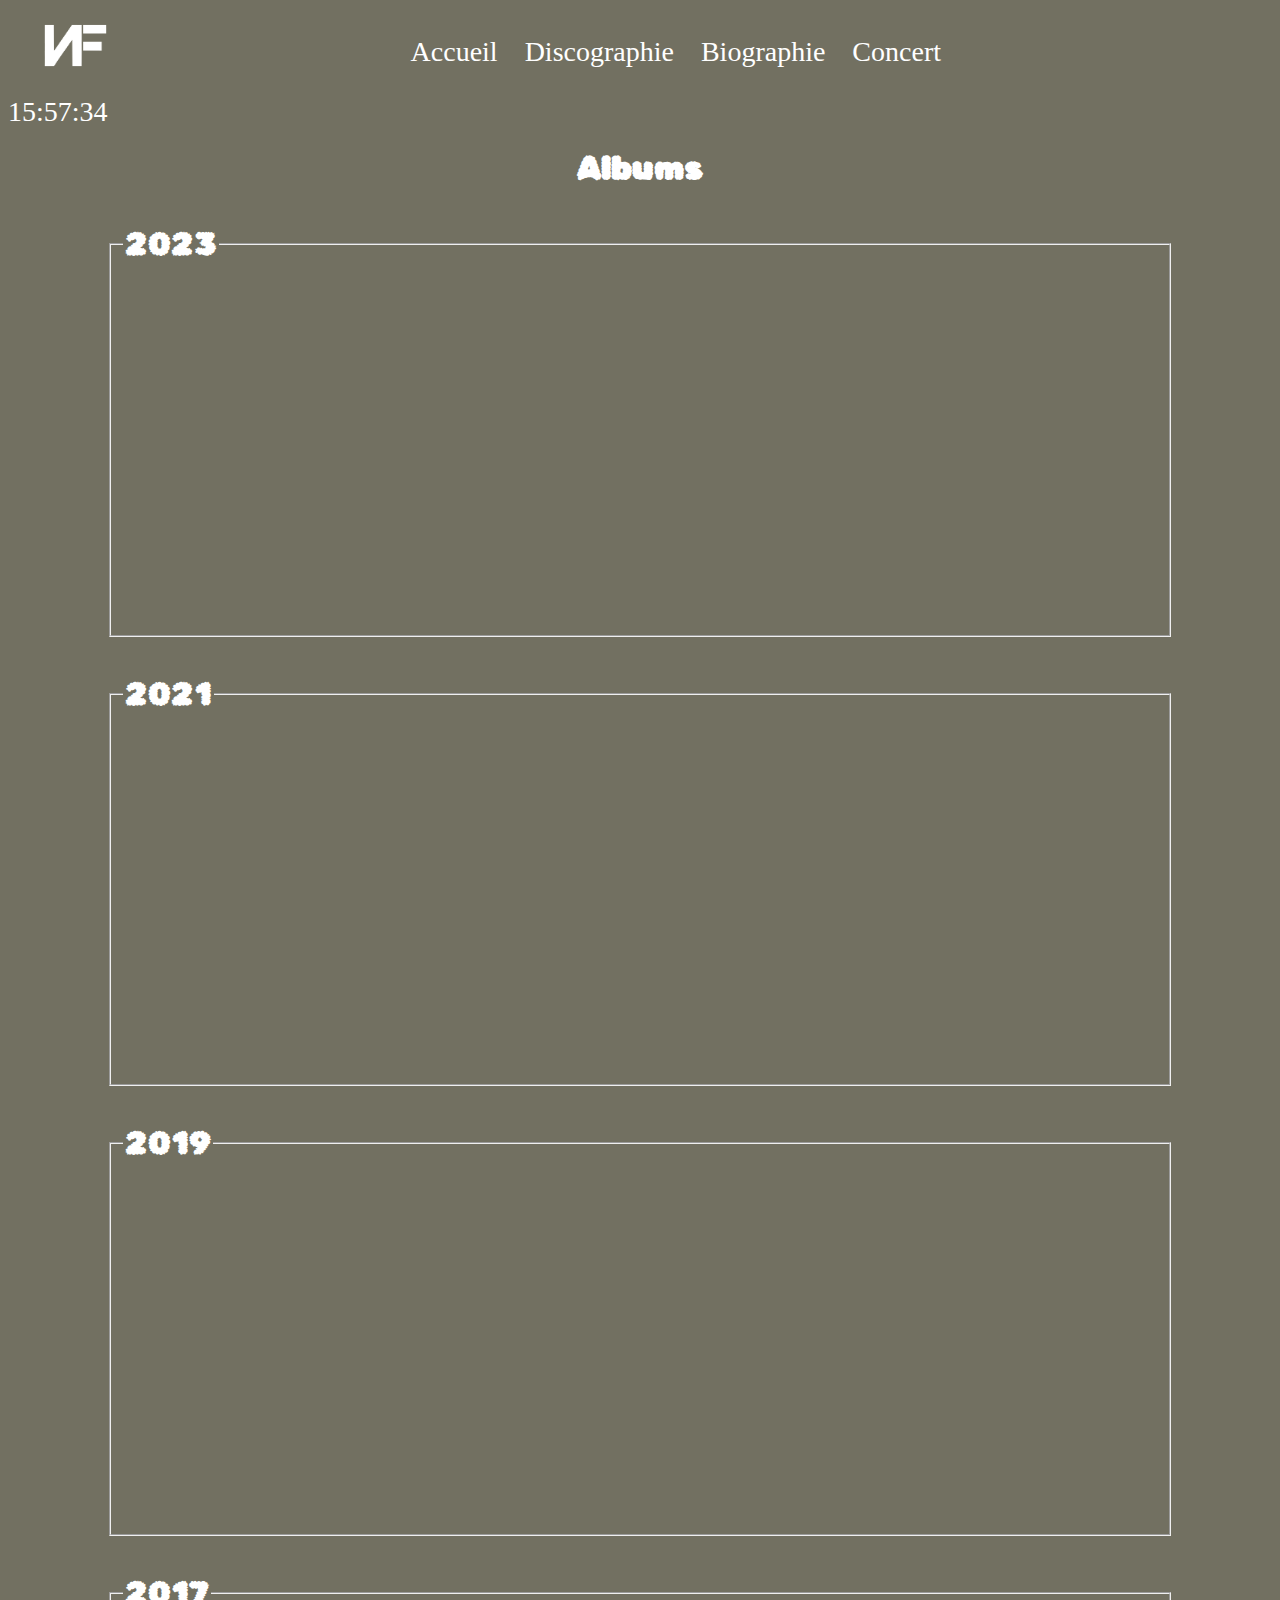
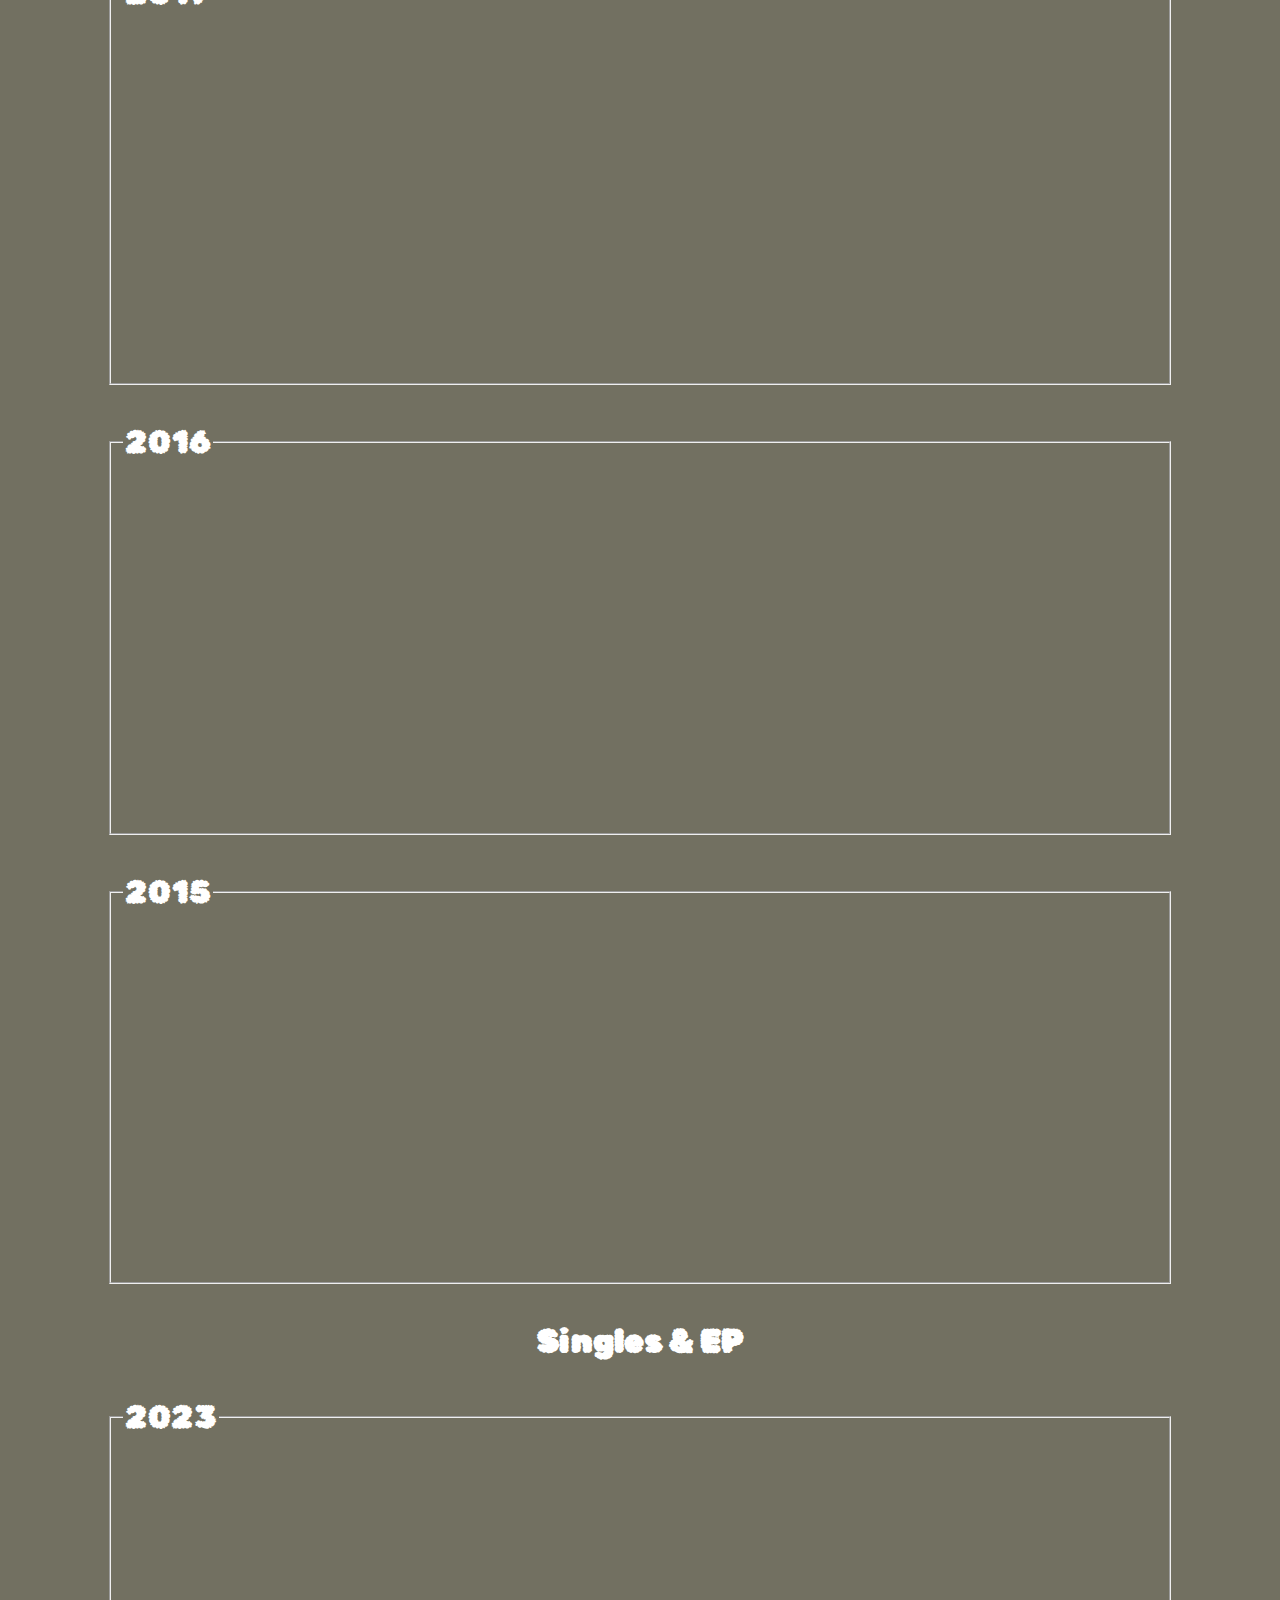
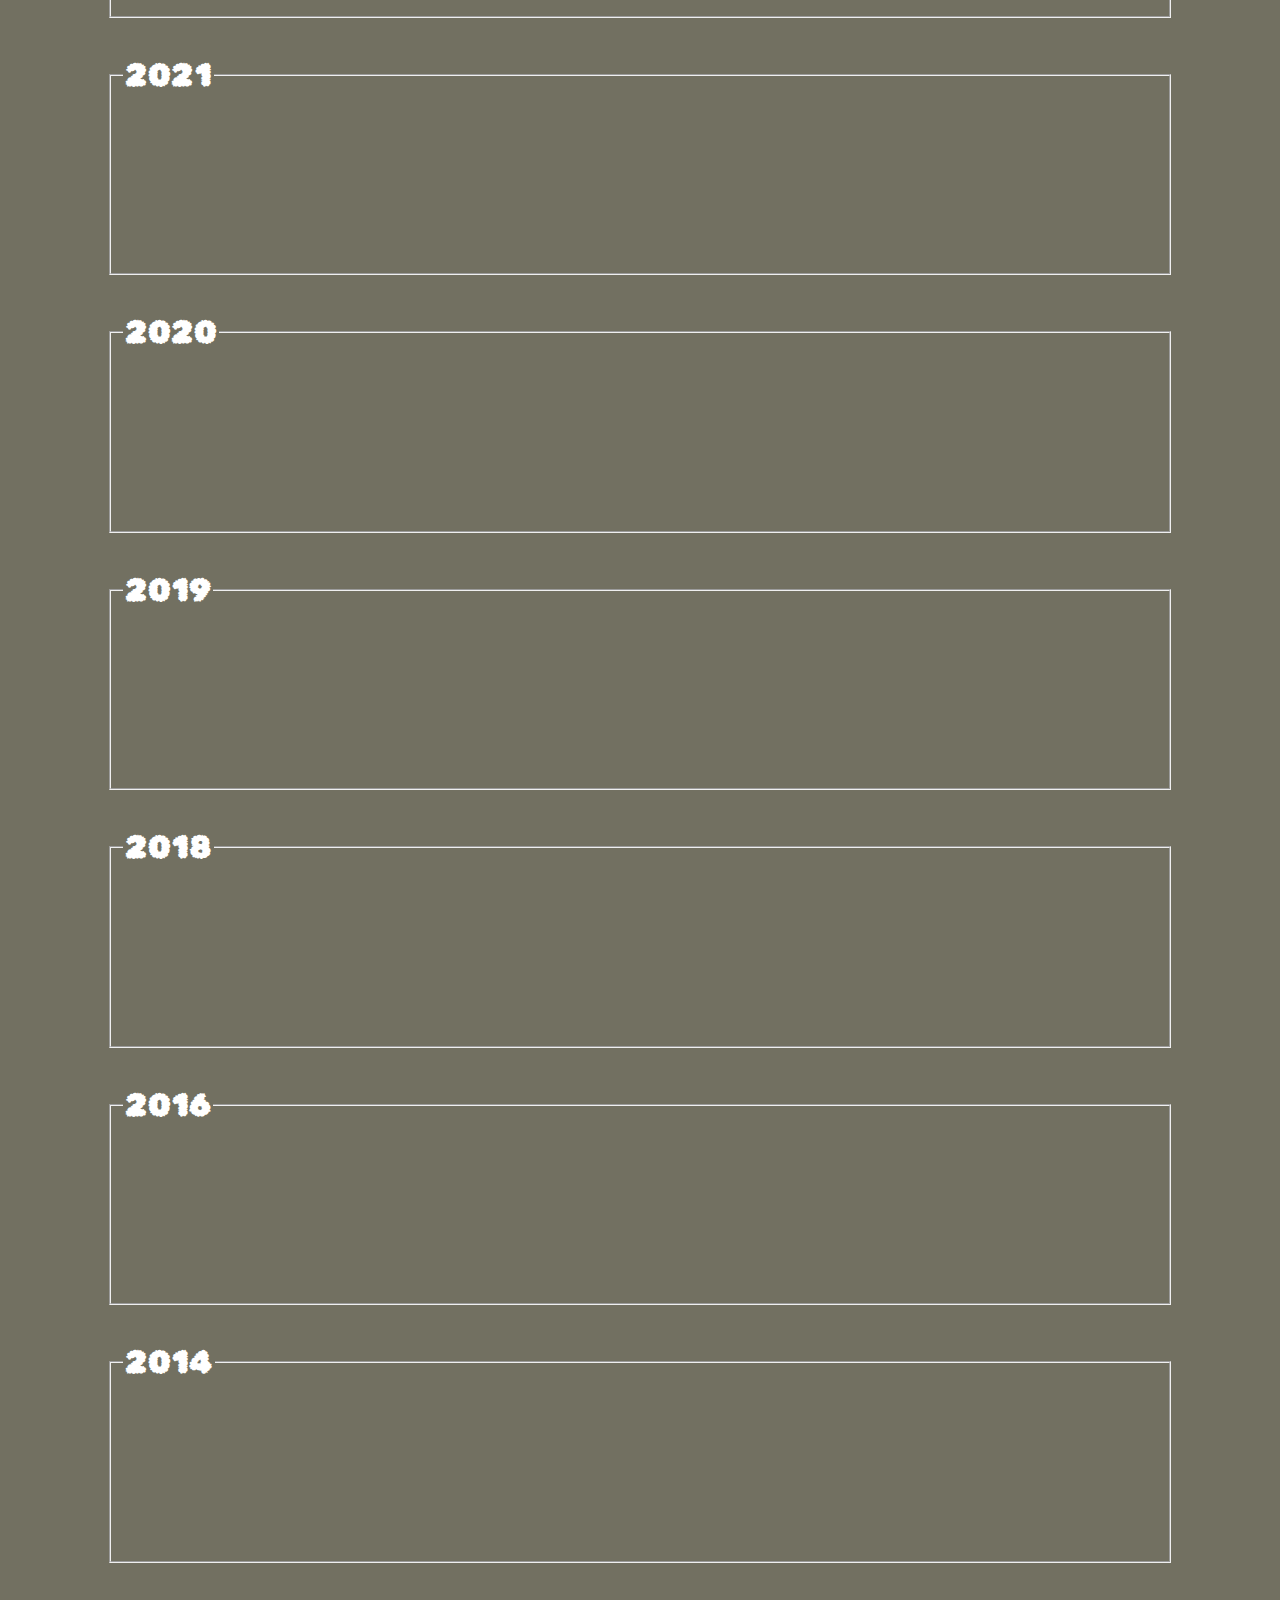
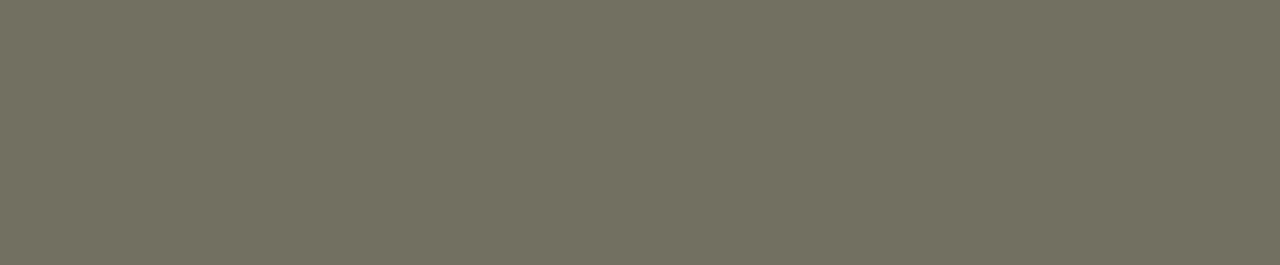
<file: Html/discographie.html>
<!DOCTYPE html>
<html lang="fr">
    <head>
        <meta charset="UTF-8">
        <meta name="viewport" content="width=device-width, initial-scale=1.0">
        <title>Discographie</title>
        <link rel="icon" href="../Ressources/site_NF.png">
        <link rel="preconnect" href="https://fonts.googleapis.com">
        <link rel="preconnect" href="https://fonts.gstatic.com" crossorigin>
        <link href="https://fonts.googleapis.com/css2?family=Rubik+Bubbles&display=swap" rel="stylesheet">
        <link rel="stylesheet" href="../Styles/style.css">
    </head>

    <body>
        <header>
            <img src="../Ressources/site_NF.png" alt="NF Logo" class=" logo-x-small">
            <div class="nav-container">
                <ul class="nav-list">
                    <li><a href="./index.html">Accueil</a></li>
                    <li><a href="./discographie.html">Discographie</a></li>
                    <li><a href="./biographie.html">Biographie</a></li>
                    <li><a href="./concert.html">Concert</a></li>
                    <!-- Plus de liens ici -->
                </ul>
            </div>
            <div id="heure">--:--:--</div>
        </header>

        <div>
            <h1 class="centre bubbles"> Albums </h1>
            <!-- HOPE -->   
            <fieldset class="champ">
                <legend class="bubbles">2023</legend>
               <iframe style="border-radius:12px" src="https://open.spotify.com/embed/album/6zaisPwfcIAfdUGPj3mmGY?utm_source=generator" height="352" allowfullscreen="" allow="autoplay; clipboard-write; encrypted-media; fullscreen; picture-in-picture" loading="lazy"></iframe>
            </fieldset>
    
            <!-- CLOUDS -->
            <fieldset class="champ">
                <legend class="bubbles">2021</legend>
                <iframe style="border-radius:12px" src="https://open.spotify.com/embed/album/7eQGtkzCgrIWDOe76E9F8t?utm_source=generator" height="352" allowfullscreen="" allow="autoplay; clipboard-write; encrypted-media; fullscreen; picture-in-picture" loading="lazy"></iframe>
            </fieldset>
            
            <!-- The Search-->
            <fieldset class="champ">
                <legend class="bubbles">2019</legend>
            <iframe style="border-radius:12px" src="https://open.spotify.com/embed/album/46xdC4Qcvscfs3Ai2RIHcv?utm_source=generator" height="352" allowfullscreen="" allow="autoplay; clipboard-write; encrypted-media; fullscreen; picture-in-picture" loading="lazy"></iframe>
            </fieldset>
            
            <!-- Perception-->
            <fieldset class="champ">
                <legend class="bubbles">2017</legend>
                <iframe style="border-radius:12px" src="https://open.spotify.com/embed/album/1KOmHyNLuOe5YrPhD3Juuf?utm_source=generator" height="352" allowfullscreen="" allow="autoplay; clipboard-write; encrypted-media; fullscreen; picture-in-picture" loading="lazy"></iframe>            </fieldset>
            
            <!-- Therapy Session -->
            <fieldset class="champ">
                <legend class="bubbles">2016</legend>
                <iframe style="border-radius:12px" src="https://open.spotify.com/embed/album/75fT8UQEDnekHNhRnbdpNI?utm_source=generator" height="352" allowfullscreen="" allow="autoplay; clipboard-write; encrypted-media; fullscreen; picture-in-picture" loading="lazy"></iframe>
            </fieldset>
            
            <!-- Mansion -->
            <fieldset class="champ">
                <legend class="bubbles">2015</legend>
                <iframe style="border-radius:12px" src="https://open.spotify.com/embed/album/3Qq4kVfHPrs8xPKIYKmctl?utm_source=generator" height="352" allowfullscreen="" allow="autoplay; clipboard-write; encrypted-media; fullscreen; picture-in-picture" loading="lazy"></iframe>
            </fieldset>
        </div>

        <div>
            <h1 class="centre bubbles"> Singles & EP </h1>

            <!-- Single - HOPE / MOTTO -->
            <fieldset class="champ2">
                <legend class="bubbles">2023</legend>
                <iframe style="border-radius:12px" src="https://open.spotify.com/embed/album/3VYKlqWS3zOv1jli94RFKW?utm_source=generator" height="160" allowfullscreen="" allow="autoplay; clipboard-write; encrypted-media; fullscreen; picture-in-picture" loading="lazy"></iframe>
                <iframe style="border-radius:12px" src="https://open.spotify.com/embed/album/1zt9jr9SYbHe90e2Q6DPLE?utm_source=generator" height="160" allowfullscreen="" allow="autoplay; clipboard-write; encrypted-media; fullscreen; picture-in-picture" loading="lazy"></iframe>
            </fieldset>

            <!-- CLOUDS -->
            <fieldset class="champ3">
                <legend class="bubbles">2021</legend>
                <iframe style="border-radius:12px" src="https://open.spotify.com/embed/album/37vODwacugRbv9eutcOQEV?utm_source=generator" height="152" allowfullscreen="" allow="autoplay; clipboard-write; encrypted-media; fullscreen; picture-in-picture" loading="lazy"></iframe>
                <iframe style="border-radius:12px" src="https://open.spotify.com/embed/album/7qOBh5qapguGxDVrb2kvpr?utm_source=generator" height="160" allowfullscreen="" allow="autoplay; clipboard-write; encrypted-media; fullscreen; picture-in-picture" loading="lazy"></iframe>
                <iframe style="border-radius:12px" src="https://open.spotify.com/embed/album/0LkFxAGmPJ68K5lrg3sn6Z?utm_source=generator" height="160" allowfullscreen="" allow="autoplay; clipboard-write; encrypted-media; fullscreen; picture-in-picture" loading="lazy"></iframe>
            </fieldset>

            <!-- Chasing_(Demo) -->
            <fieldset class="champ">
                <legend class="bubbles">2020</legend>
                <iframe style="border-radius:12px" src="https://open.spotify.com/embed/album/1wo8JeDRslm23n6rqpb3jk?utm_source=generator" height="160" allowfullscreen="" allow="autoplay; clipboard-write; encrypted-media; fullscreen; picture-in-picture" loading="lazy"></iframe>
            </fieldset>
    
            <!-- Single - When I Grew Up / Time / PAID MY DUES-->
            <fieldset class="champ3">
                <legend class="bubbles">2019</legend>
                <iframe style="border-radius:12px" src="https://open.spotify.com/embed/album/0VcbEnVaIMuWuw2hSCso4i?utm_source=generator" height="160" allowfullscreen="" allow="autoplay; clipboard-write; encrypted-media; fullscreen; picture-in-picture" loading="lazy"></iframe>
                <iframe style="border-radius:12px" src="https://open.spotify.com/embed/album/2nnueqFhVFxG1WdytmnXqE?utm_source=generator" height="160" allowfullscreen="" allow="autoplay; clipboard-write; encrypted-media; fullscreen; picture-in-picture" loading="lazy"></iframe>
                <iframe style="border-radius:12px" src="https://open.spotify.com/embed/album/1QcPl6AFNTiczxCuSpOoEM?utm_source=generator" height="160" allowfullscreen="" allow="autoplay; clipboard-write; encrypted-media; fullscreen; picture-in-picture" loading="lazy"></iframe>   
            </fieldset>
            
            <!-- Single - NO NAME & Why -->
            <fieldset class="champ2">
                <legend class="bubbles">2018</legend>
                <iframe style="border-radius:12px" src="https://open.spotify.com/embed/album/2B87lATPFqq4qvPZscxAJC?utm_source=generator" height="160" allowfullscreen="" allow="autoplay; clipboard-write; encrypted-media; fullscreen; picture-in-picture" loading="lazy"></iframe> 
                <iframe style="border-radius:12px" src="https://open.spotify.com/embed/album/4C5jXL0VRcyR8MGViD7pbX?utm_source=generator" height="160" allowfullscreen="" allow="autoplay; clipboard-write; encrypted-media; fullscreen; picture-in-picture" loading="lazy"></iframe>
            </fieldset>
            
            <!-- Single - Warm Up -->
            <fieldset class="champ">
                <legend class="bubbles">2016</legend>
                <iframe style="border-radius:12px" src="https://open.spotify.com/embed/album/3gObilAbPE67iutxIWttPt?utm_source=generator" height="160" allowfullscreen="" allow="autoplay; clipboard-write; encrypted-media; fullscreen; picture-in-picture" loading="lazy"></iframe>
            </fieldset>
            
            <!-- EP - NF -->
            <fieldset class="champ">
                <legend class="bubbles">2014</legend>
                <iframe style="border-radius:12px" src="https://open.spotify.com/embed/album/2cMXPk9NsWWnawWxa3SSUf?utm_source=generator" height="160" allowfullscreen="" allow="autoplay; clipboard-write; encrypted-media; fullscreen; picture-in-picture" loading="lazy"></iframe>
            </fieldset>
        </div>
        <script src="../Scripts/heure.js"></script>
    </body>
</html>
</file>
<file: Styles/style.css>
HTML {
    background-color: #727061;
  
}

body{
    padding-bottom: 20%;
}

.logo-x-small {
    padding-left: 30px;
    width: 100%;
    max-width: 75px;
}

#wfu{
    width: 100%;
}

.nav-container {
    width: 80%;
    text-align: center;
    margin-top: 0px;
    display: inline-block;
    vertical-align: top;
    padding-left: 5%;
}

.nav-list, #heure {
    list-style: none;
    padding: 0;
    font-size: 175%;
}

.nav-list li {
    display: inline-block;
    margin-right: 20px; /* Ajustez selon vos besoins */
}

.nav-list li a, #heure, p {
    text-decoration: none;
    color: white; /* Couleur du texte */
}


/* Styles additionnels pour enlever le soulignement et autres effets sur les liens */
.nav-list li a:hover {
    text-decoration: underline;
}

.nav-links {
    display: flex;
    align-items: center;
    justify-content: space-between;
}

#heure {
    display: inline-flex;
    width: fit-content;    
}

.nav-links {
    list-style: none;
    display: flex;
    padding: 0;
    margin: 0;
}

.nav-links li {
    margin-left: 20px; /* Ajustez selon vos besoins */
}

.nav-links li a {
    text-decoration: none;
    color: #000; /* Couleur du texte */
}

/* Styles pour le logo */

.InfosGenerale{
    padding-top: 10%;
    padding-left: 20%;
    font-size: xx-large;
}

.centre{
    
    text-align: center;
    margin-bottom: 3%;
}

.champ{
    margin-left: 8%;
    margin-right: 8%;
    margin-bottom: 3%;

}

.bubbles{
    font-family: Rubik Bubbles;
    color: white;
    font-size: xx-large;
}

#silkscreen{
    font-family: Silkscreen;
}

.py-terminal{
    width: 10%;
    size: 10em;
    opacity: 30%;
}

.loader-wrapper {
    position: fixed;
    top: 0;
    left: 0;
    width: 100%;
    height: 100%;
    background-color: rgba(255, 255, 255, 0.8);
    display: flex;
    justify-content: center;
    align-items: center;
    z-index: 1000;
}

.loader {
    border: 16px solid #f3f3f3;
    border-top: 16px solid #3498db;
    border-radius: 50%;
    width: 120px;
    height: 120px;
    animation: spin 2s linear infinite;
    position: fixed;
    top: 50%;
    left: 50%;
    margin-top: -60px;
    margin-left: -60px;
}

@keyframes spin {
    0% { transform: rotate(0deg); }
    100% { transform: rotate(360deg); }
}

/* styles spécifiques pour le contenu après le chargement */
.content {
    display: none; /* ou utilisez d'autres styles selon vos besoins */
}

p > a {
    color: #cfcdbc;
}

.citation{
    color: #572d1a;
}

#photo{
    text-align: center;
    opacity: 75%;
}

iframe {
    width: 1700;
    height: 160;
}

.champ iframe {
    width: 100%; /* This will make the iframe take the full width of its container */
    border: none;
  }

  .champ2{
    margin-left: 8%;
    margin-right: 8%;
    margin-bottom: 3%;

}

.champ3{
    margin-left: 8%;
    margin-right: 8%;
    margin-bottom: 3%;

}

.champ2 iframe {
    width: 49.8%; /* This will make the iframe take the full width of its container */
    border: none;
  }

.champ3 iframe {
  width: 33%; /* This will make the iframe take the full width of its container */
  border: none;
}
</file>
